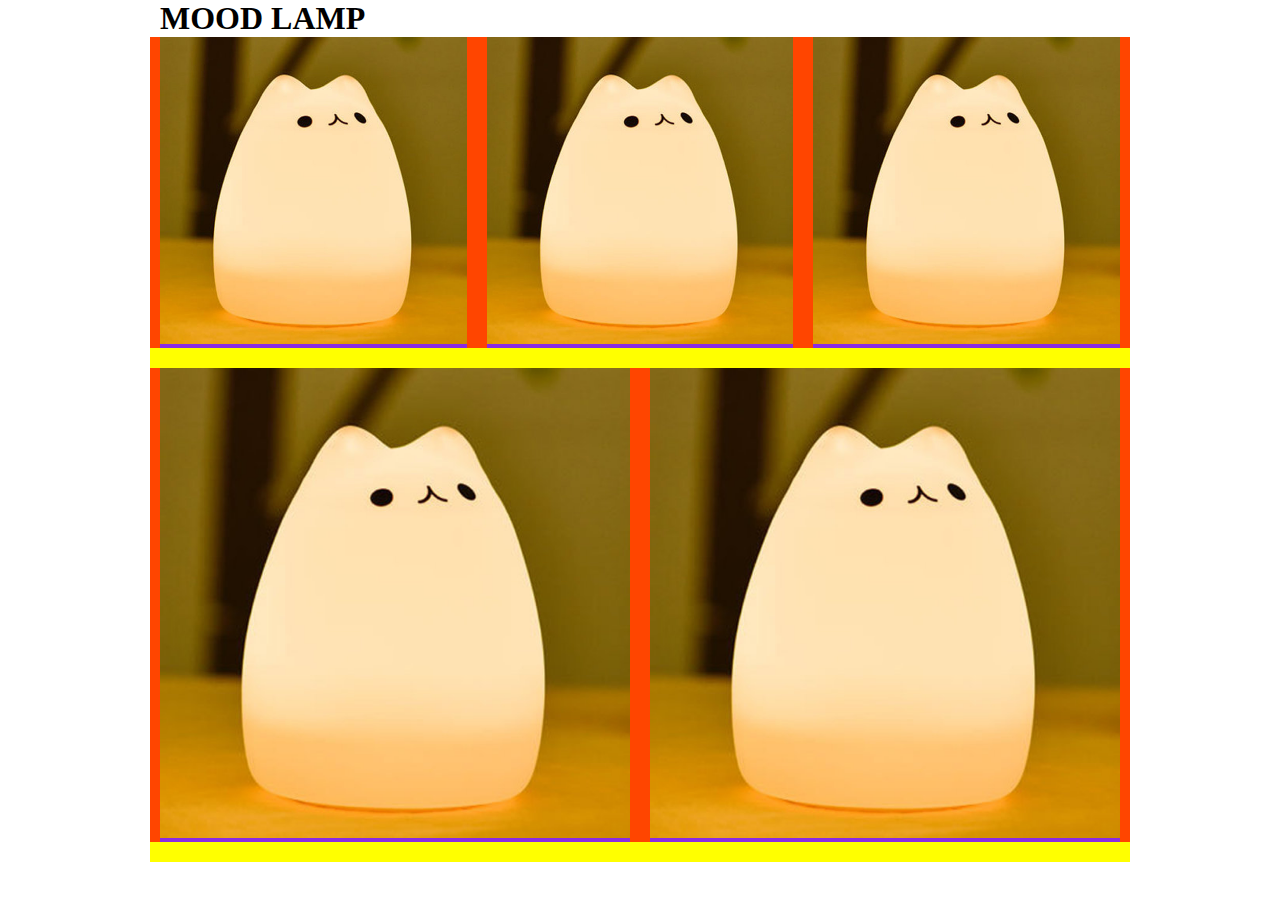
<file: index.html>
<!DOCTYPE html>
<!--
    예제 다운 http://d.pr/wn9KuC
    12단 그리드 예제 http://d.pr/6kz
-->
<html>

<head>
    <link rel="stylesheet" href="style.css">
    <title> a BoxModel </title>
</head>

<body>
    <div class="l_wrapper">
        <h1>MOOD LAMP</h1>
        <ul class="l_row">
            <!-- 레이아웃은 보통 재사용함 -->
            <li class="l_col l_col_4_12">
                <div class="lamp">

                    <img src="./images/600.jpg">
                </div>
            </li>
            <li class="l_col l_col_4_12">
                <div class="lamp">

                    <img src="./images/600.jpg">
                </div>
            </li>
            <li class="l_col l_col_4_12">
                <div class="lamp">

                    <img src="./images/600.jpg">
                </div>
            </li>
            <li class="l_col l_col_6_12">
                <div class="lamp">

                    <img src="./images/600.jpg">
                </div>
            </li>
            <li class="l_col l_col_6_12">
                <div class="lamp">

                    <img src="./images/600.jpg">
                </div>
            </li>
        </ul>

    </div>


</body>

</html>
</file>
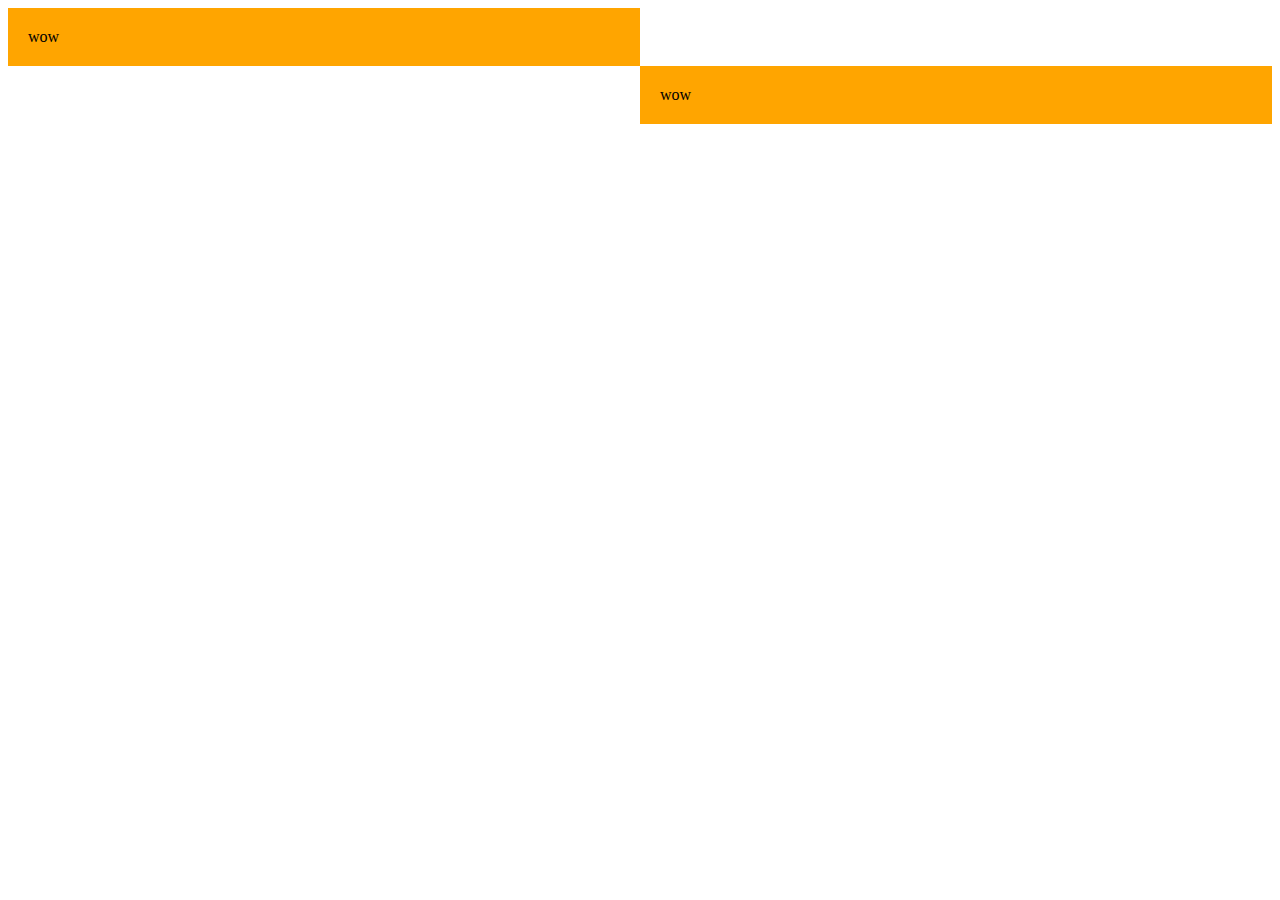
<file: basic/box-model.html>
<!DOCTYPE html>
<html>

<head>
    <title> BoxModel </title>
    <style>
        /* div : block level Elements*/
        .wow {
            background-color: orange;
            width: 50%;
            padding: 20px;
            /* padding이 적용되도 width가 유지됨 */
            box-sizing: border-box;

            /* 
                    좌우 정렬
                margin-left: auto;
                margin-right: auto; 
                    아래처럼 단축가능 
                */
            /* margin: 0 auto; */
        }

        .wow.right {
            margin-left: auto;
        }
    </style>
</head>

<body>
    <div class="wow">
        wow
    </div>
    <div class="wow right">
        wow
    </div>



</body>

</html>
</file>
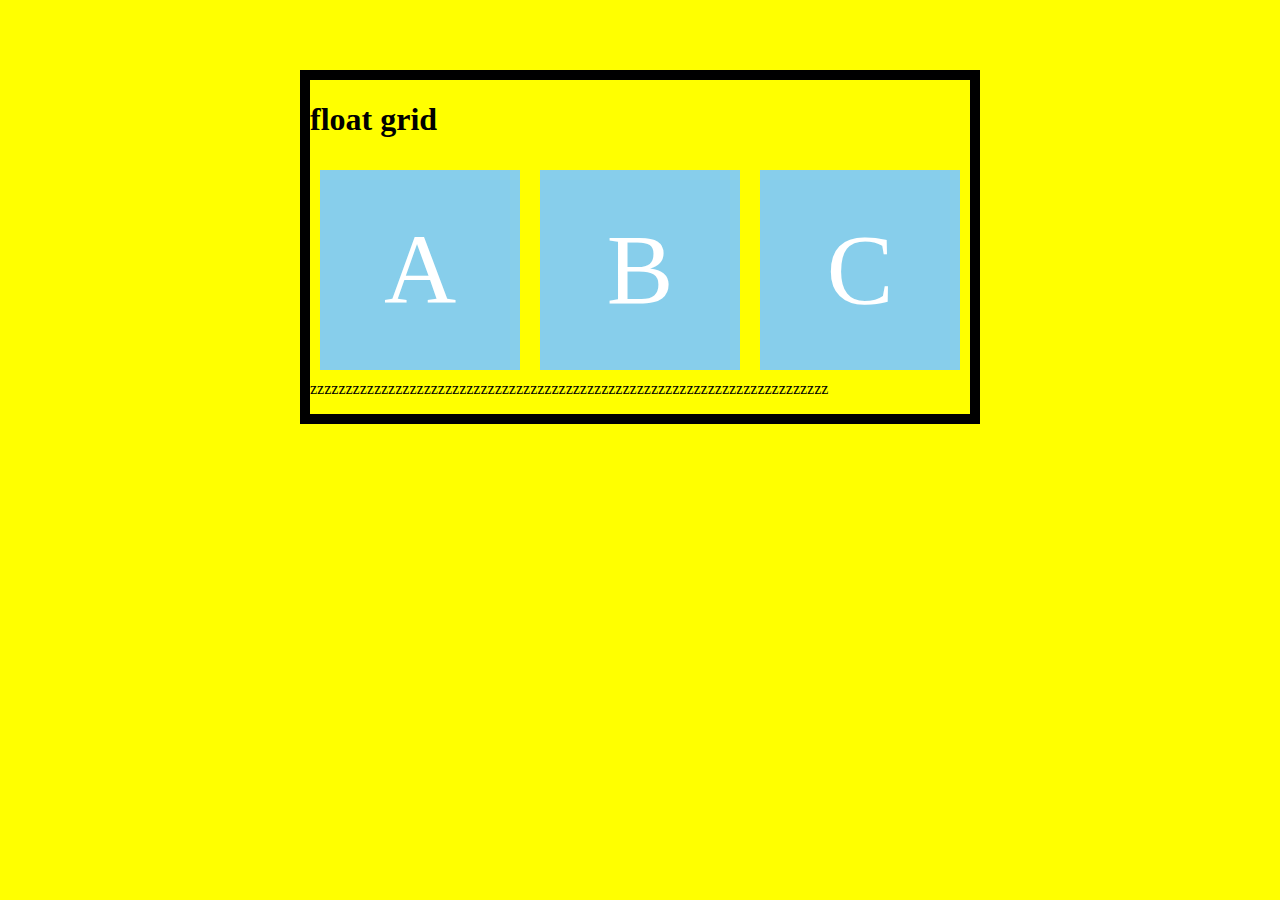
<file: basic/float.html>
<!DOCTYPE html>
<html lang="en">

<head>
    <title>Document</title>
    <style>
        body {
            background-color: yellow;
            padding: 20px 0;
            margin: 0;
        }

        .wrapper {
            width: 660px;
            margin: 50px auto;
            background-color: yellow;
            border: 10px solid #000;
            overflow: hidden;
        }

        /* 
            자식이 float되면 자식의 높이를 반영하지 못함,
            부모에게 after 가상요소를 줘서 해결하거나
            overflow를 주어 해결한다.
            굳이 best를 따지면 가상요소 추가?
         */
        .wrapper::after {
            content: '';
            background-color: red;
            display: block;
            clear: both;
        }

        .box {
            width: 200px;
            margin: 10px;
            height: 200px;
            line-height: 200px;
            background: skyblue;
            font-size: 100px;
            color: white;
            text-align: center;
            float: left;

        }
    </style>
</head>

<body>
    <div class="wrapper">
        <h1>float grid</h1>
        <div class="box"> A</div>
        <div class="box"> B </div>
        <div class="box"> C </div>
        <p>
            zzzzzzzzzzzzzzzzzzzzzzzzzzzzzzzzzzzzzzzzzzzzzzzzzzzzzzzzzzzzzzzzzzzzzzzzz
        </p>

    </div>

</body>

</html>
</file>
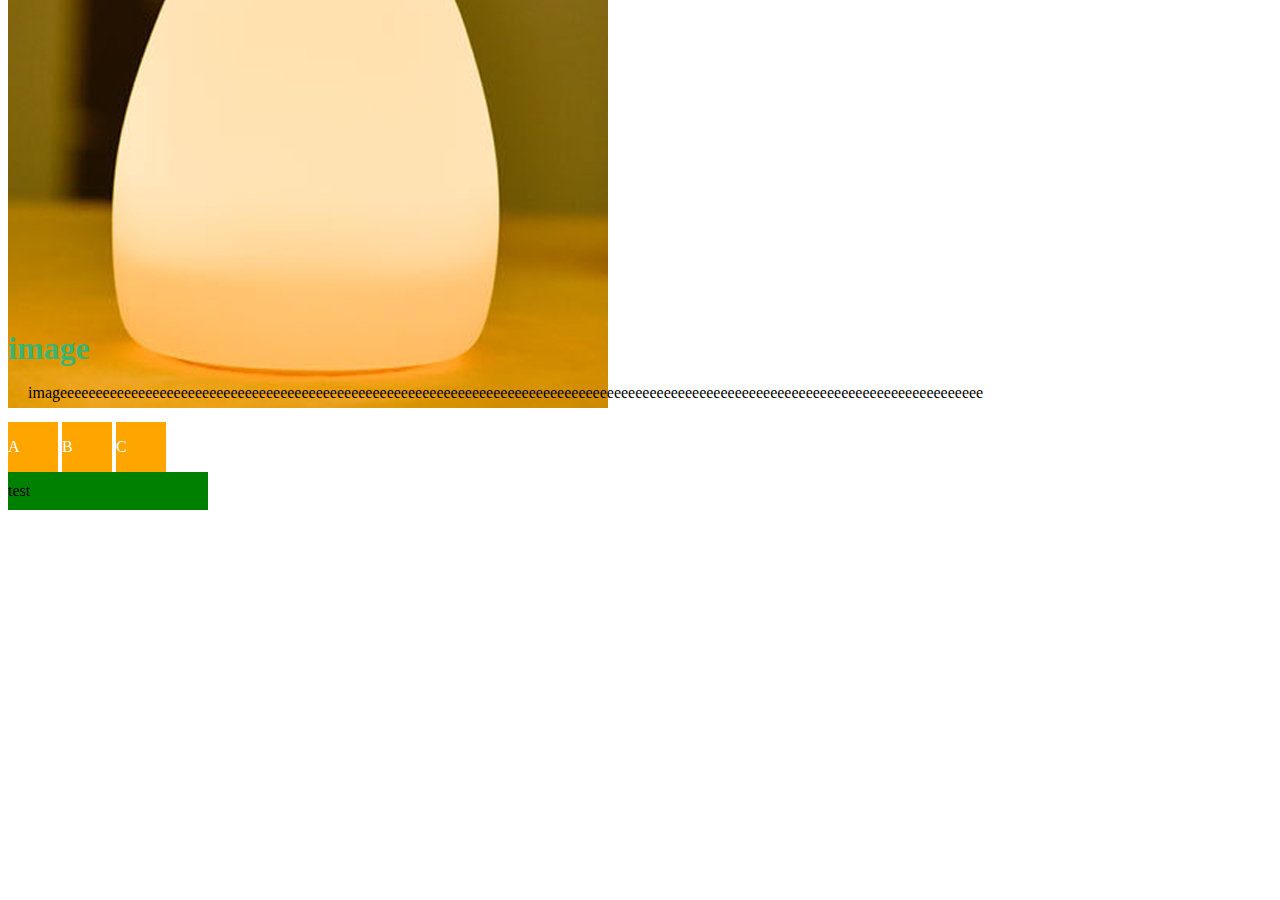
<file: basic/negative_margin.html>
<!DOCTYPE html>

<head>
    <title>Document</title>
    <style>
        body {}

        .camping {}

        .camping img {
            /* background-color: orange; */
            /* 상단 하단 부분 영향 */
            margin-top: -200px;
            margin-bottom: -100px;
        }

        .camping h1 {
            color: mediumseagreen;
            line-height: 1;
            margin: 20px auto;
        }

        .camping p {
            margin: 20px;
        }

        .box {
            width: 50px;
            height: 50px;
            line-height: 50px;
            display: inline-block;
            background-color: orange;
            color: white;
        }

        .container {
            background-color: green;
            padding: 10px 0;
            width: 200px;
            text-align: left;
            transition: all .5s;
        }

        .container:hover {
            margin-left: -20px;
            margin-right: -20px;
            box-shadow: 0 0 40px rgba(0, 0, 0, 0.2)
        }
    </style>

</head>

<body>
    <div class="camping">
        <img src="../images/600.jpg">
        <h1>
            image
        </h1>
        <p>
            imageeeeeeeeeeeeeeeeeeeeeeeeeeeeeeeeeeeeeeeeeeeeeeeeeeeeeeeeeeeeeeeeeeeeeeeeeeeeeeeeeeeeeeeeeeeeeeeeeeeeeeeeeeeeeeeeeeeeeeeeeeeeeeeeee
        </p>
        <div class="box">
            A
        </div>
        <div class="box">
            B
        </div>
        <div class="box">
            C
        </div>
        <div class="container">
            test
        </div>

    </div>

</body>

</html>
</file>
<file: style.css>
@charset "utf-8";
 /* CSS 초기 스타일은 없애고시작해라 */
body, ul, h1 {
    margin: 0;
    padding: 0;
}

li {
    list-style-type: none;
}

.l_wrapper{
    max-width: 960px;
    margin: 0 auto;
    padding: 0 20px;
}

.l_row{
    background-color: yellow;
    margin: 0 -10px;
}

.l_row::after{
    content: ' ';
    display: block;
    clear: both;

}

.l_col{
    background-color: orangered;
    float:left;
    /* width:33.333%; 조정해서 N단 그리드 가능 */
    /* float에 마진주면 아래로 떨어진다 */
    /* margin:0 10px; */
    /* width값에 +됨 */
    padding: 0 10px;
    box-sizing: border-box;
    margin-bottom: 20px;
}

.l_col.l_col_4_12{
    width:33.333%;
}

.l_col.l_col_6_12{
    width:50%;
}

.lamp{
    background-color: blueviolet;
    /* padding:20px; */
}

.lamp img{
    width:100%
}

@media(max-width : 720px){
    .l_col{
        width:100%;
    }
}
</file>
